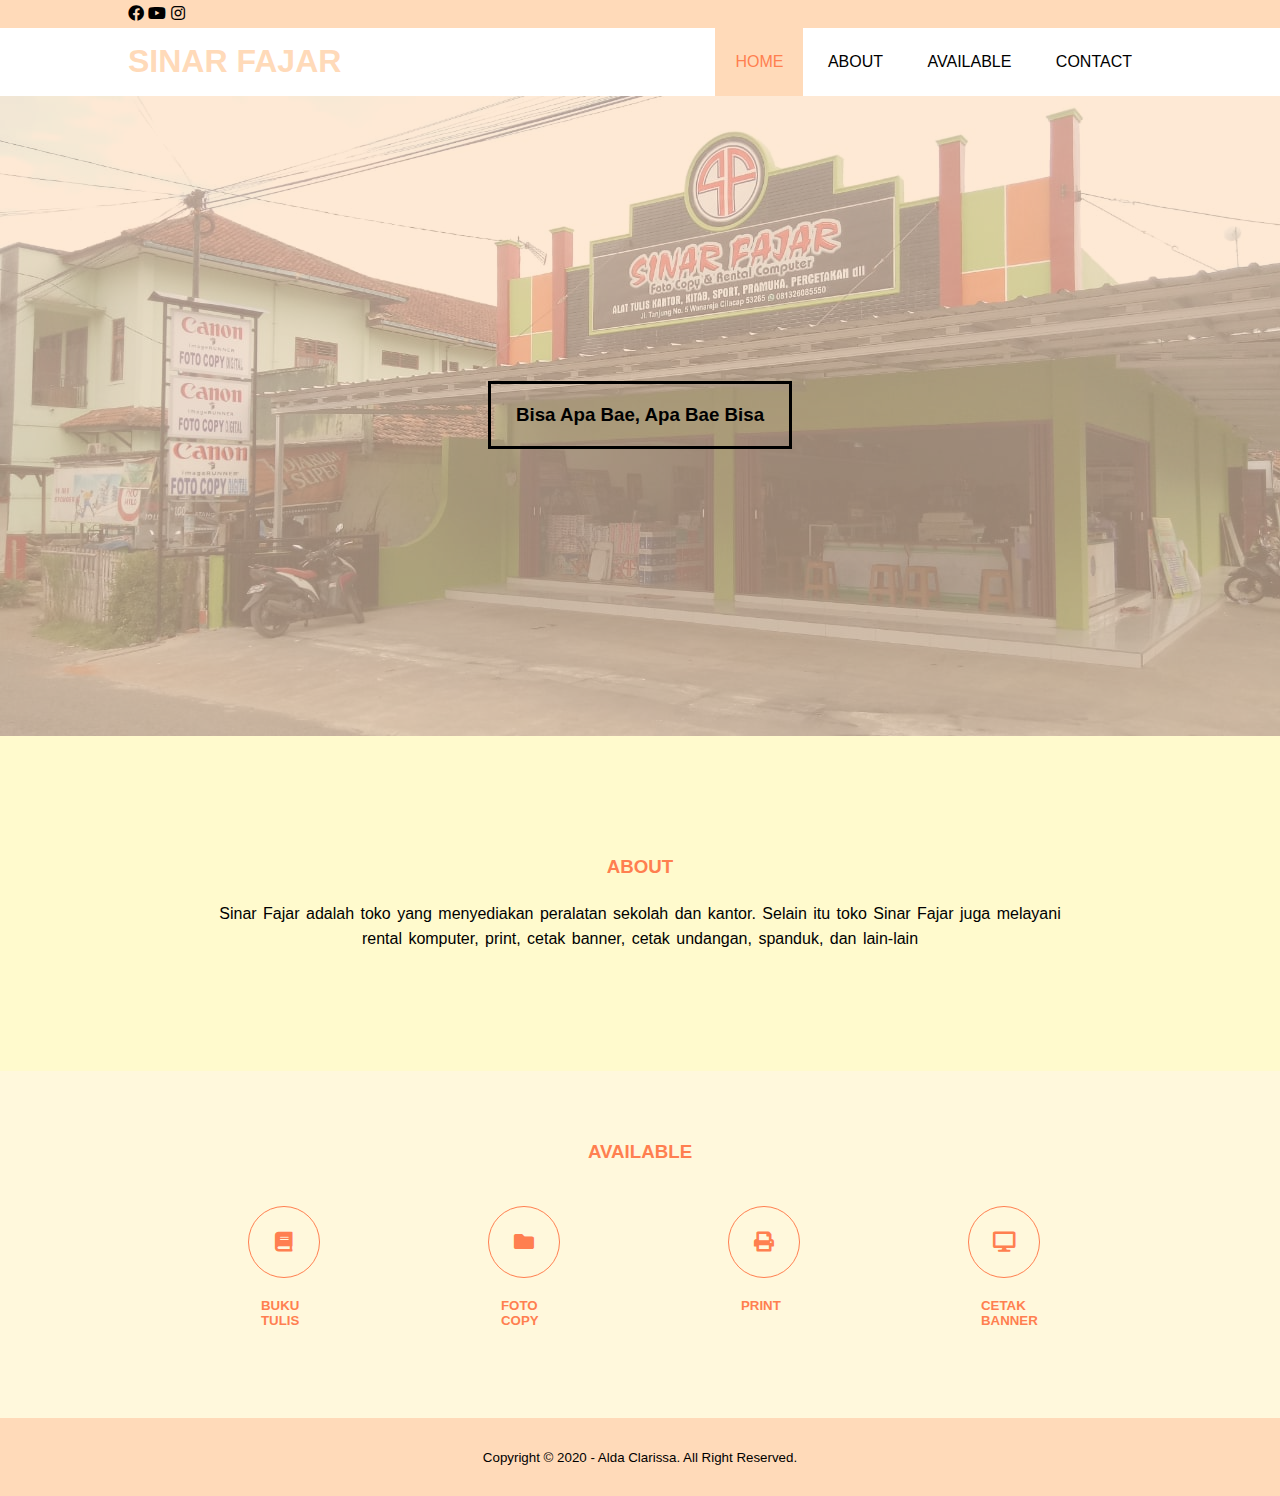
<file: index.html>
<!DOCTYPE html>
<html>
<head>
	<meta charset="utf-8">
	<meta name="viewport" content="width-device-width, initial-scale=1">
	<title>Sinar Fajar</title>
	<link rel="stylesheet" type="text/css" href="css/style.css">
	<link rel="stylesheet" type="text/css" href="https://cdnjs.cloudflare.com/ajax/libs/font-awesome/5.14.0/css/all.min.css">
	<script src="https://code.jquery.com/jquery-3.5.1.min.js" integrity="sha256-9/aliU8dGd2tb6OSsuzixeV4y/faTqgFtohetphbbj0=" crossorigin="anonymous"></script>

</head>
<body>
	<!-- loader -->
	<div class="bg-loader">
		<div class="loader"></div>	
	</div>

	<!-- header -->
	<div class="medsos">
		<div class="container">
			<ul>
				<li><a href="#"><i class="fab fa-facebook"></i></a></li>
				<li><a href="#"><i class="fab fa-youtube"></i></a></li>
				<li><a href="#"><i class="fab fa-instagram"></i></a></li>
			</ul>		
		</div>	
	</div>
	<header>
		<div class="container">
			<h1><a href="index.html">SINAR FAJAR</a></h1>
			<ul>
				<li class="active"><a href="index.html">HOME</a></li>
				<li><a href="about.html">ABOUT</a></li>
				<li><a href="available.html">AVAILABLE</a></li>
				<li><a href="contact.html">CONTACT</a></li>
			</ul>
		</div>
	</header>

	<!-- banner -->
	<section class="banner">
		<h3>Bisa Apa Bae, Apa Bae Bisa</h3>
	</section>

	<!-- about -->
	<section class="about">
		<div class="container">
			<h3>ABOUT</h3>
			<p>Sinar Fajar adalah toko yang menyediakan peralatan sekolah dan kantor. Selain itu toko Sinar Fajar juga melayani rental komputer, print, cetak banner, cetak undangan, spanduk, dan lain-lain</p>
		</div>
	</section>

	<!-- available -->
	<section class="available">
		<div class="container">
			<h3>AVAILABLE</h3>
			<div class="box">
				<div class="col-4">
					<div class="icon"><i class="fa fa-book"></i></div>
					<h5>BUKU TULIS</h5>
				</div>
				<div class="col-4">
					<div class="icon"><i class="fa fa-folder"></i></div>
					<h5>FOTO COPY</h5>
				</div>
				<div class="col-4">
					<div class="icon"><i class="fa fa-print"></i></div>
					<h5>PRINT</h5>
				</div>
				<div class="col-4">
					<div class="icon"><i class="fa fa-desktop"></i></div>
					<h5>CETAK BANNER</h5>
				</div>
			</div>
		</div>
	</section>

	<!-- footer -->
	<footer>
		<div class="container">
			<small>Copyright &copy; 2020 - Alda Clarissa. All Right Reserved.</small>
		</div>
	</footer>

	<script type="text/javascript">
		$(document).ready(function(){
			$(".bg-loader").hide();
		})
	</script>
</body>
</html>
</file>
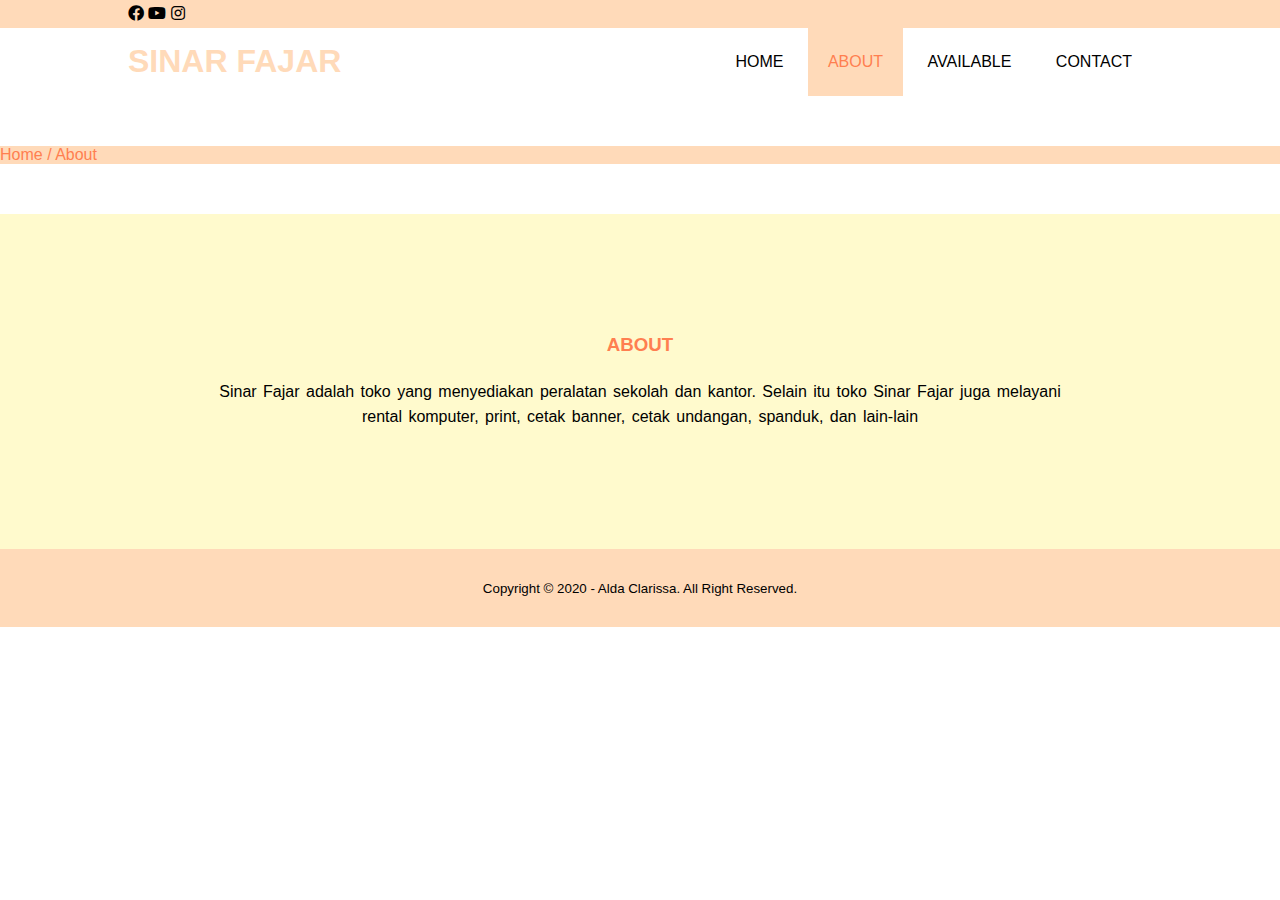
<file: about.html>
<!DOCTYPE html>
<html>
<head>
	<meta charset="utf-8">
	<meta name="viewport" content="width-device-width, initial-scale=1">
	<title>Sinar Fajar</title>
	<link rel="stylesheet" type="text/css" href="css/style.css">
	<link rel="stylesheet" type="text/css" href="https://cdnjs.cloudflare.com/ajax/libs/font-awesome/5.14.0/css/all.min.css">
	<script src="https://code.jquery.com/jquery-3.5.1.min.js" integrity="sha256-9/aliU8dGd2tb6OSsuzixeV4y/faTqgFtohetphbbj0=" crossorigin="anonymous"></script>

</head>
<body>
	<!-- loader -->
	<div class="bg-loader">
		<div class="loader"></div>	
	</div>

	<!-- header -->
	<div class="medsos">
		<div class="container">
			<ul>
				<li><a href="#"><i class="fab fa-facebook"></i></a></li>
				<li><a href="#"><i class="fab fa-youtube"></i></a></li>
				<li><a href="#"><i class="fab fa-instagram"></i></a></li>
			</ul>		
		</div>	
	</div>
	<header>
		<div class="container">
			<h1><a href="index.html">SINAR FAJAR</a></h1>
			<ul>
				<li><a href="index.html">HOME</a></li>
				<li class="active"><a href="about.html">ABOUT</a></li>
				<li><a href="available.html">AVAILABLE</a></li>
				<li><a href="contact.html">CONTACT</a></li>
			</ul>
		</div>
	</header>
	<!-- label -->
	<section>
		<div class="label">
			<p>Home / About</p>	
		</div>
	</section>

	<!-- about -->
	<section class="about">
		<div class="container">
			<h3>ABOUT</h3>
			<p>Sinar Fajar adalah toko yang menyediakan peralatan sekolah dan kantor. Selain itu toko Sinar Fajar juga melayani rental komputer, print, cetak banner, cetak undangan, spanduk, dan lain-lain</p>
		</div>
	</section>

	<!-- footer -->
	<footer>
		<div class="container">
			<small>Copyright &copy; 2020 - Alda Clarissa. All Right Reserved.</small>
		</div>
	</footer>

	<script type="text/javascript">
		$(document).ready(function(){
			$(".bg-loader").hide();
		})
	</script>
</body>
</html>
</file>
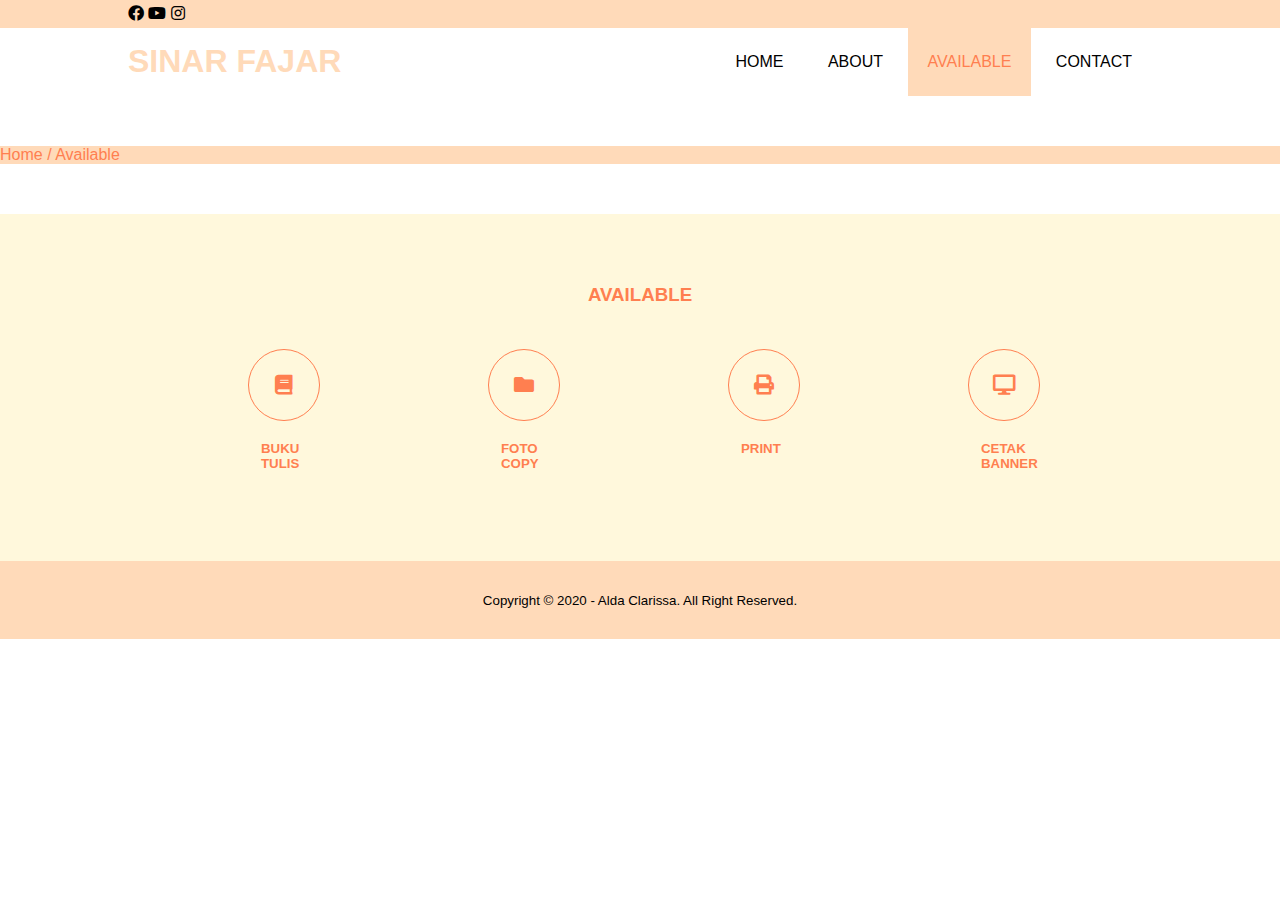
<file: available.html>
<!DOCTYPE html>
<html>
<head>
	<meta charset="utf-8">
	<meta name="viewport" content="width-device-width, initial-scale=1">
	<title>Sinar Fajar</title>
	<link rel="stylesheet" type="text/css" href="css/style.css">
	<link rel="stylesheet" type="text/css" href="https://cdnjs.cloudflare.com/ajax/libs/font-awesome/5.14.0/css/all.min.css">
	<script src="https://code.jquery.com/jquery-3.5.1.min.js" integrity="sha256-9/aliU8dGd2tb6OSsuzixeV4y/faTqgFtohetphbbj0=" crossorigin="anonymous"></script>

</head>
<body>
	<!-- loader -->
	<div class="bg-loader">
		<div class="loader"></div>	
	</div>

	<!-- header -->
	<div class="medsos">
		<div class="container">
			<ul>
				<li><a href="#"><i class="fab fa-facebook"></i></a></li>
				<li><a href="#"><i class="fab fa-youtube"></i></a></li>
				<li><a href="#"><i class="fab fa-instagram"></i></a></li>
			</ul>		
		</div>	
	</div>
	<header>
		<div class="container">
			<h1><a href="index.html">SINAR FAJAR</a></h1>
			<ul>
				<li ><a href="index.html">HOME</a></li>
				<li><a href="about.html">ABOUT</a></li>
				<li class="active"><a href="available.html">AVAILABLE</a></li>
				<li><a href="contact.html">CONTACT</a></li>
			</ul>
		</div>
	</header>
		<!-- label -->
	<section>
		<div class="label">
			<p>Home / Available</p>	
		</div>
	</section>

	<!-- available -->
	<section class="available">
		<div class="container">
			<h3>AVAILABLE</h3>
			<div class="box">
				<div class="col-4">
					<div class="icon"><i class="fa fa-book"></i></div>
					<h5>BUKU TULIS</h5>
				</div>
				<div class="col-4">
					<div class="icon"><i class="fa fa-folder"></i></div>
					<h5>FOTO COPY</h5>
				</div>
				<div class="col-4">
					<div class="icon"><i class="fa fa-print"></i></div>
					<h5>PRINT</h5>
				</div>
				<div class="col-4">
					<div class="icon"><i class="fa fa-desktop"></i></div>
					<h5>CETAK BANNER</h5>
				</div>
			</div>
		</div>
	</section>

	<!-- footer -->
	<footer>
		<div class="container">
			<small>Copyright &copy; 2020 - Alda Clarissa. All Right Reserved.</small>
		</div>
	</footer>

	<script type="text/javascript">
		$(document).ready(function(){
			$(".bg-loader").hide();
		})
	</script>
</body>
</html>
</file>
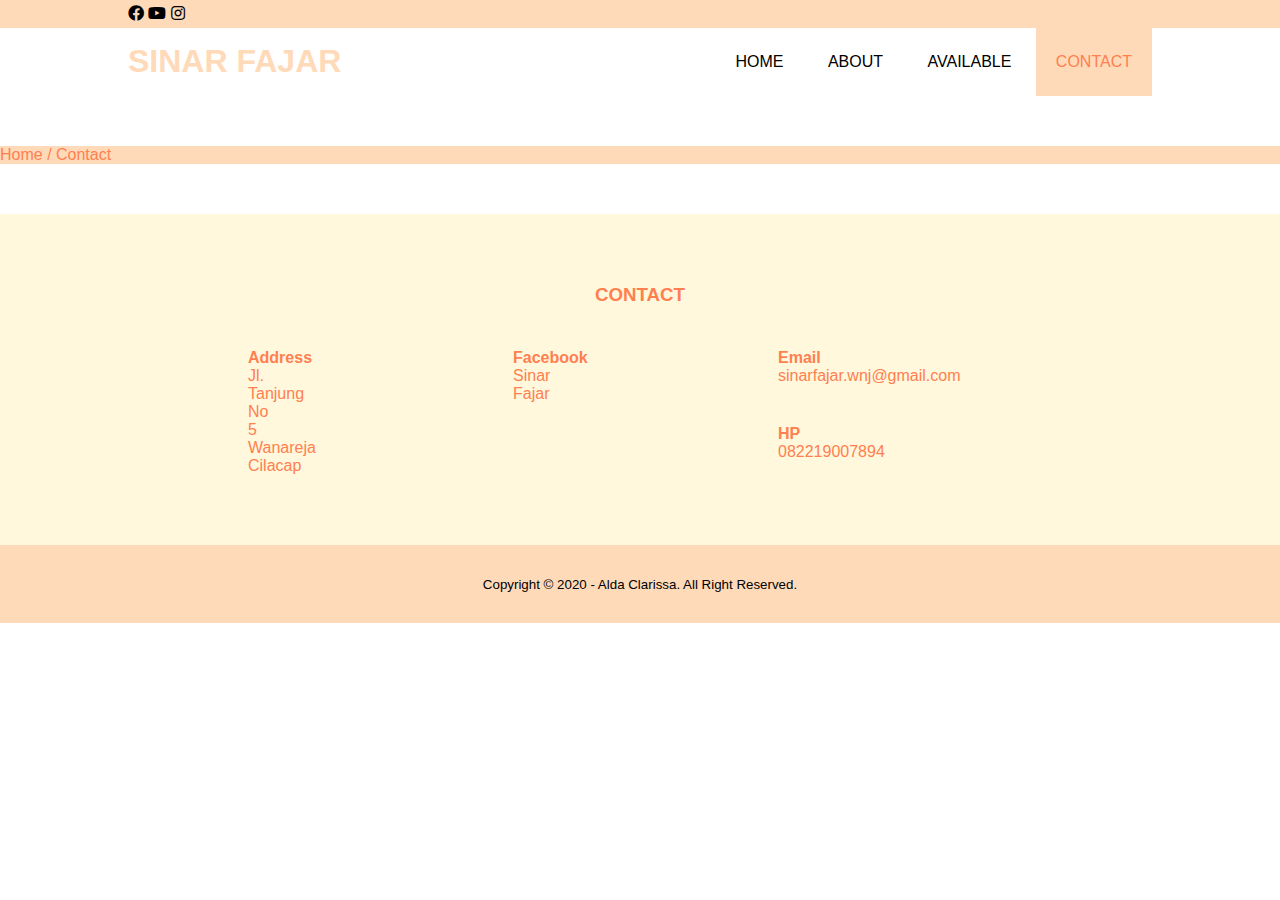
<file: contact.html>
<!DOCTYPE html>
<html>
<head>
	<meta charset="utf-8">
	<meta name="viewport" content="width-device-width, initial-scale=1">
	<title>Sinar Fajar</title>
	<link rel="stylesheet" type="text/css" href="css/style.css">
	<link rel="stylesheet" type="text/css" href="https://cdnjs.cloudflare.com/ajax/libs/font-awesome/5.14.0/css/all.min.css">
	<script src="https://code.jquery.com/jquery-3.5.1.min.js" integrity="sha256-9/aliU8dGd2tb6OSsuzixeV4y/faTqgFtohetphbbj0=" crossorigin="anonymous"></script>

</head>
<body>
	<!-- loader -->
	<div class="bg-loader">
		<div class="loader"></div>	
	</div>

	<!-- header -->
	<div class="medsos">
		<div class="container">
			<ul>
				<li><a href="#"><i class="fab fa-facebook"></i></a></li>
				<li><a href="#"><i class="fab fa-youtube"></i></a></li>
				<li><a href="#"><i class="fab fa-instagram"></i></a></li>
			</ul>		
		</div>	
	</div>
	<header>
		<div class="container">
			<h1><a href="index.html">SINAR FAJAR</a></h1>
			<ul>
				<li ><a href="index.html">HOME</a></li>
				<li><a href="about.html">ABOUT</a></li>
				<li><a href="available.html">AVAILABLE</a></li>
				<li class="active"><a href="contact.html">CONTACT</a></li>
			</ul>
		</div>
	</header>
		<!-- label -->
	<section>
		<div class="label">
			<p>Home / Contact</p>	
		</div>
	</section>

	<!-- available -->
	<section class="available">
		<div class="container">
			<h3>CONTACT</h3>
			<div class="col-4">
				<h4>Address</h4>
				<p>Jl. Tanjung No 5 Wanareja Cilacap</p>
			</div>
			<div class="col-4">
				<h4>Facebook</h4>
				<p>Sinar Fajar</p>
			</div>
			<div class="col-4">
				<h4>Email</h4>
				<p>sinarfajar.wnj@gmail.com</p>
			</div>
			<div class="col-4">
				<h4>HP</h4>
				<p>082219007894</p>
			</div>
			
		</div>
	</section>

	<!-- footer -->
	<footer>
		<div class="container">
			<small>Copyright &copy; 2020 - Alda Clarissa. All Right Reserved.</small>
		</div>
	</footer>

	<script type="text/javascript">
		$(document).ready(function(){
			$(".bg-loader").hide();
		})
	</script>
</body>
</html>
</file>
<file: css/style.css>
* {
	padding: 0;
	margin: 0;
	font-family: sans-serif;
}	
a {
	color: inherit;
	text-decoration: none;
}
.medsos {
	padding: 5px 0;
	background-color: #FFDAB9;
}
.medsos ul li {
	display: inline-block;
	color: #FF7F50
	margin-right: 10px;
}
.container {
	width: 80%;
	margin: 0 auto;
}
.container:after {
	content: " ";
	display: block;
	clear: both;
}
header h1{
	float: left;
	padding: 15px  0;
	color: #FFDAB9
}
header ul {
	float: right;
}
header ul li {
	display: inline-block;
}
header ul li a{
	padding: 25px 20px;
	display: inline-block;
}
header ul li a:hover {
	background-color: #FFDAB9;
	color: #FF7F50
}
.active {
	background-color: #FFDAB9;
	color: #FF7F50
}
.banner {
	height: 60vh;
	background-image: url("../img/banner.jpeg");
	background-size: cover;
	position: relative;
	display: flex;
	justify-content: center;
	align-items: center;
}
.banner:after {
	content: " ";
	display: block;
	position: absolute;
	top: 0;
	left: 0;
	right: 0;
	bottom: 0;
	background-color: rgb(253, 218, 185, .6);
}
.banner h3 {
	color: #000000;
	 z-index: 1;
	 padding: 20px 25px;
	 border: 3px solid #000000;
}
section {
	padding: 50px 0;	
}
section h3 {
	text-align: center;
	padding: 20px 0;
	color: #FF7F50;
	margin-bottom: 3px;
}
.about {
	padding: 100px;
	background-color: #FFFACD;
}
.about p {
	color: #000000;
	word-spacing: 2px;
	line-height: 25px;
	margin-bottom: 20px;
	text-align: center;
}
.available {
	background-color: #FFF8DC;
	color: #FF7F50;
}
.available .container .col-4 {
	width: 25px;
	padding: 20px;
	color: #FF7F50;
	text-align: left;
	float: left;
	margin: 0 100px;
}
.box {
	color: #FF7F50;
}
.box:after {
	content: " ";
	display: block;
	clear: both;
}
.box .col-4 {
	width: 25px;
	padding: 20px;
	box-sizing: border-box;
	color: #FF7F50;
	text-align: center;
	float: left;
	margin: 10px 100px;
}
.icon {
	width: 70px;
	height: 70px;
	border:1px solid;
	border-radius: 50%;
	text-align: center;
	line-height: 70px;
	font-size: 20px;
	margin:0 auto; 
}
.box .col-4 h5{
	margin: 20px 13px;
	color: #FF7F50;
}
footer {
	padding: 30px 0; 
	background-color: #FFDAB9;
	color: #000000;
	text-align: center;
}
.bg-loader {
	background-color: #F4A460;
	position: fixed;
	top: 0;
	left: 0;
	right: 0;
	bottom: 0;
	z-index: 9999; 
	display: flex;
	justify-content: center;
	align-items: center;
}
.bg-loader .loader{
	width: 100px;
	height: 100px;
	border:3px solid #FFFF;
	border-radius: 50%;
	border-top-color: #FF7F50;
	border-right-color: #FF7F50;
	border-bottom-color: #FF7F50;
	animation: puter .5s linear infinite;
}
.label {
	background-color: #FFDAB9;
	color: #FF7F50;
}
@keyframes puter {
	100% {
		transform: rotate(360deg); 
	}
}
@media screen and (max-width: 768px){
	.container {
		width: 90%;
	}
	header h1 {
		text-align: center;
		float: none;
	}
	header ul {
		text-align: center;
		float: none;
	}
	.box .col-4 {
		width: 100%;
		float: none;
		margin-bottom: 20px;
	}
}
</file>
